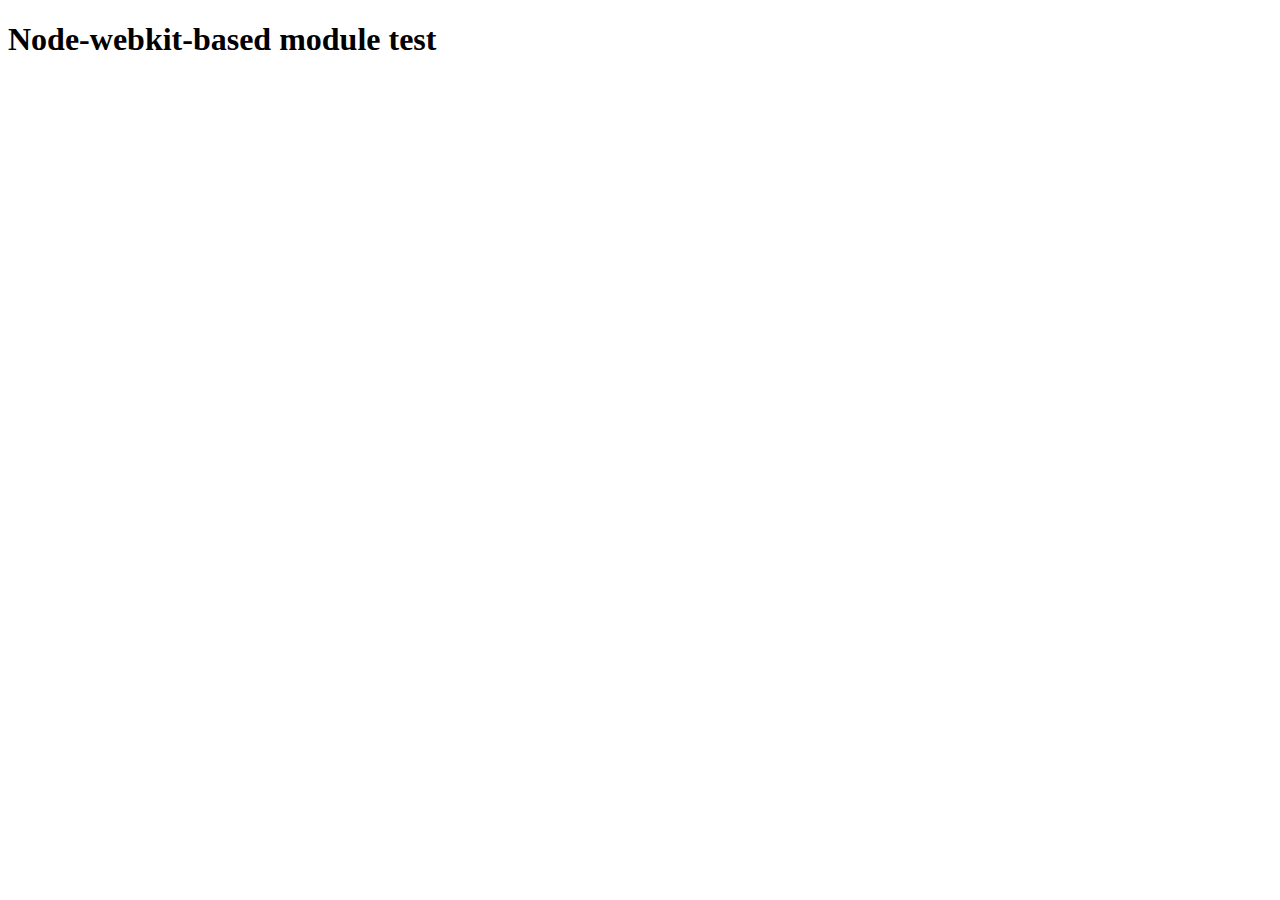
<file: node_modules/node-pre-gyp/lib/util/nw-pre-gyp/index.html>
<!doctype html>
<html>
<head>
<meta charset="utf-8">
<title>Node-webkit-based module test</title>
<script>
function nwModuleTest(){
   var util = require('util');
   var moduleFolder = require('nw.gui').App.argv[0];
   try {
      require(moduleFolder);
   } catch(e) {
      if( process.platform !== 'win32' ){
         util.log('nw-pre-gyp error:');
         util.log(e.stack);
      }
      process.exit(1);
   }
   process.exit(0);
}
</script>
</head>
<body onload="nwModuleTest()">
<h1>Node-webkit-based module test</h1>
</body>
</html>
</file>
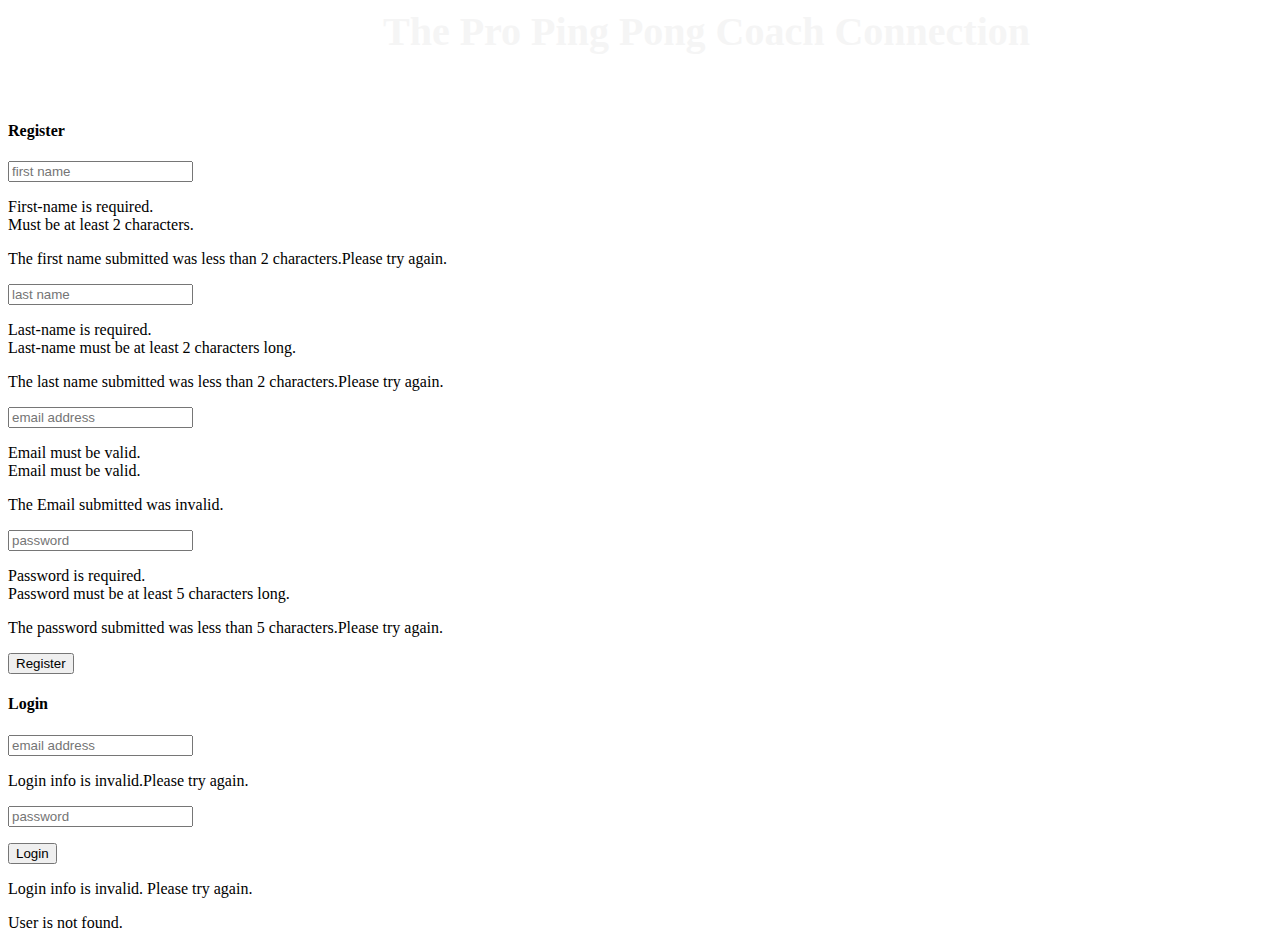
<file: public/src/app/loginreg/loginreg.component.html>
<body>
    <div class="wrapper">
        <div>
            <h5
                style=" font-family: 'Pacifico', cursive;color: whitesmoke; text-align: center; margin-left: 133px; font-size: 40px">
                The Pro Ping Pong Coach Connection</h5>

        </div>


        <div class="register">
            <div class="form-row">
                <form (submit)="register()">
                    <div class="form-group col-md-6">
                        <h4 class ="headers">Register</h4>

                        <!-- registration form with validation messages-->
                        <p class ="fields"><input type="text" name="first" placeholder="first name" [(ngModel)]="newUser.first"
                                required minlength="2" #first="ngModel" />
                        </p>
                    </div>
                    <div *ngIf="first.invalid && (first.dirty || first.touched)"
                    class="not">

                    <div *ngIf="first.errors.required">
                        First-name is required.
                        </div>
                        <div *ngIf="first.errors.minlength">
                            Must be at least 2 characters.
                        </div>

                    </div>
                    <div class = "trigger">
                            <p *ngIf="newUser.first.length < 2 && buttonTriggered">
                                    The first name submitted was less than 2 characters.Please try again.
                            </p>
                        </div>




                    <div class="form-group col-md-6">
                        <p class ="fields"><input type="text" name="last" required minlength ="2" [(ngModel)]="newUser.last" #last="ngModel" placeholder="last name" />
                        </p>
                    </div>

                    <div *ngIf="last.invalid && (last.dirty || last.touched)"
                    class="not ">

                        <div *ngIf="last.errors.required">
                            Last-name is required.
                        </div>
                        <div *ngIf="last.errors.minlength">
                            Last-name must be at least 2 characters long.
                        </div>


                    </div>
                    <div class = "trigger">
                            <p *ngIf="newUser.last.length < 2 && buttonTriggered">
                                    The last name submitted was less than 2 characters.Please try again.
                            </p>
                        </div>



                    <div class="form-group col-md-6">
                        <p class ="fields"><input type="email" name="email" [(ngModel)]="newUser.email" required minlength="4" #email = "ngModel" placeholder="email address" /></p>
                    </div>

                    <div *ngIf="email.invalid && (email.dirty || email.touched)"
                    class="not">
    
                        <div *ngIf="email.errors.required">
                            Email must be valid.
                        </div>
                        
                        <div *ngIf="email.errors.minlength">
                            Email must be valid.
                        </div>
    
                    </div> 
                    <div class = "trigger">
                        <p *ngIf="newUser.email.length < 6 && buttonTriggered">
                                The Email submitted was invalid.
                        </p>
                    </div>





                    <div class="form-group col-md-6">
                        <p class = "fields"><input type="password" name="password" required minlength = "5" [(ngModel)]="newUser.password"  #password = "ngModel" placeholder="password" /></p>
                    </div>

                    <div *ngIf="password.invalid && (password.dirty || password.touched)"
                    class="not">

                        <div *ngIf="password.errors.required">
                            Password is required.
                        </div>
                        <div *ngIf="password.errors.minlength">
                            Password must be at least 5 characters long.
                        </div>

                    </div>
                    <div class = "trigger">
                            <p *ngIf="newUser.password.length < 5 && buttonTriggered">
                                    The password submitted was less than 5 characters.Please try again.
                            </p>
                        </div>

                    <div class="form-group col-md-6">
                        <p class = "fields"><input type="submit" value="Register" [disabled]="newUser.password.length < 5"/></p>
                    </div>
                </form>
            </div>
        </div>


        <!--end registration form and validations-->





        <!--login form and validation messages-->
        <div class="login">
            <div class="form-row">
                <form (submit)="login()">
                    <div class="form-group col-md-6">
                        <h4 class ="headers">Login</h4>
                        <p class ="fields"><input type="text" name="currentUser.email" [(ngModel)]="currentUser.email"
                                placeholder="email address" /></p>
                    </div>
                    <div class = "trigger">
                            <p *ngIf="currentUser.email.length < 5 && buttonTriggered">
                                    Login info is invalid.Please try again.
                            </p>
                        </div>

                    <div class="form-group col-md-6">
                        <p class = "fields"><input type="password" name="currentUser.password" [(ngModel)]="currentUser.password"
                                placeholder="password"></p>
                        <p class="fields"><input type="submit" value="Login" /></p>
                    </div>
                    <div class = "trigger">
                            <p *ngIf="currentUser.password.length < 5 && buttonTriggered">
                                    Login info is invalid. Please try again.
                            </p>
                        </div>
                        <div class = "not">
                                <p *ngIf="notFound">
                                        User is not found.
                                </p>
                            </div>
</file>
